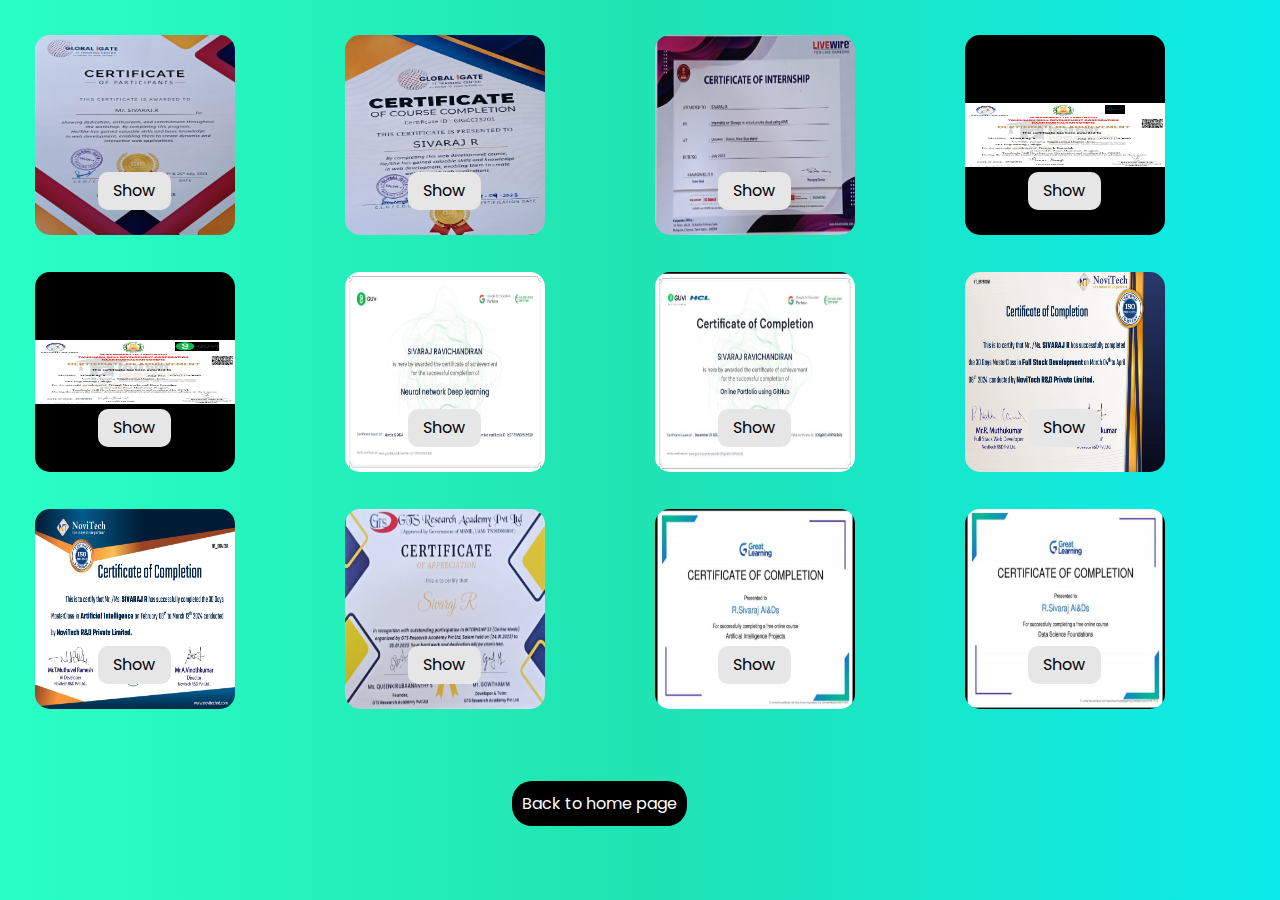
<file: certificate.html>
<!DOCTYPE html>
<html lang="en">

<head>
    <meta charset="UTF-8">
    <meta name="viewport" content="width=device-width, initial-scale=1.0">
    <link rel="stylesheet" href="style.css">
    <title>Document</title>
</head>

<body style="background: #0cebeb;  /* fallback for old browsers */
background: -webkit-linear-gradient(to right, #29ffc6, #20e3b2, #0cebeb);  /* Chrome 10-25, Safari 5.1-6 */
background: linear-gradient(to right, #29ffc6, #20e3b2, #0cebeb); /* W3C, IE 10+/ Edge, Firefox 16+, Chrome 26+, Opera 12+, Safari 7+ */

">
    <div class="new-arrival">
        <div class="arrival-con">
            <img src="images/certificates.jpg" style="width: 200px; height: 200px;">
            <a href="certificates.jpg">Show</a>
        </div>

        <div class="arrival-con">
            <img src="images/certificates2.jpg" style="width: 200px; height: 200px;">
            <a href="certificates2.jpg">Show</a>
        </div>

        <div class="arrival-con">
            <img src="images/certificates3.jpg" style="width: 200px; height: 200px;">
            <a href="certificates3.jpg">Show</a>
        </div>

        <div class="arrival-con">
            <img src="images/certificates4.jpg" style="width: 200px; height: 200px;">
            <a href="certificates4.jpg">Show</a>
        </div>

        <div class="arrival-con">
            <img src="images/certificates5.jpg" style="width: 200px; height: 200px;">
            <a href="certificates5.jpg">Show</a>
        </div>

        <div class="arrival-con">
            <img src="images/certificates6.jpg" style="width: 200px; height: 200px;">
            <a href="certificates6.jpg">Show</a>
        </div>

        <div class="arrival-con">
            <img src="images/certificates7.jpg" style="width: 200px; height: 200px;">
            <a href="certificates7.jpg">Show</a>
        </div>

        <div class="arrival-con">
            <img src="images/certificates8.jpg" style="width: 200px; height: 200px;">
            <a href="certificates8.jpg">Show</a>
        </div>
        <div class="arrival-con">
            <img src="images/certificates9.jpg" style="width: 200px; height: 200px;">
            <a href="certificates9.jpg">Show</a>
        </div>

        <div class="arrival-con">
            <img src="images/certificates10.jpg" style="width: 200px; height: 200px;">
            <a href="certificates10.jpg">Show</a>
        </div>

        <div class="arrival-con">
            <img src="images/certificates11.jpg" style="width: 200px; height: 200px;">
            <a href="certificates11.jpg">Show</a>
        </div>

        <div class="arrival-con">
            <img src="images/certificates12.jpg" style="width: 200px; height: 200px;">
            <a href="certificates12.jpg">Show</a>
        </div>


    </div>

    <button class="ddd"><a href="index.html">Back to home page</a></button>
</body>

</html>
</file>
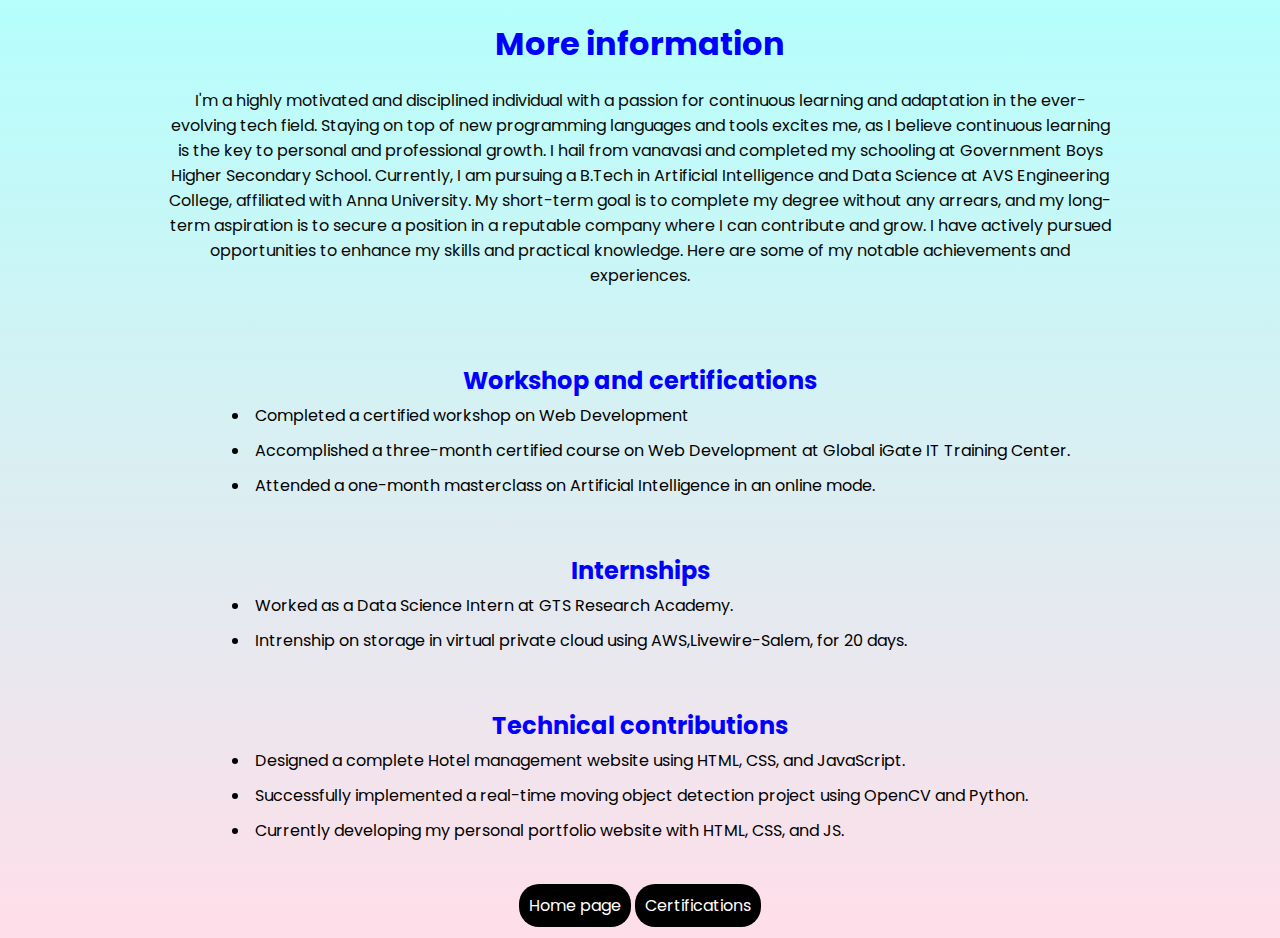
<file: info.html>
<!DOCTYPE html>
<html lang="en">

<head>
    <meta charset="UTF-8">
    <meta name="viewport" content="width=device-width, initial-scale=1.0">
    <title>Document</title>
    <link rel="stylesheet" href="style.css">

    <style>
        .con{
            text-align: center;
            padding: 20px;
            width: 80%;
            margin-left: 10% ;
        }

        .con h1{
            color: blue;
        }
         
        .con p{
            color:rgb(8, 8, 7);
            padding: 20px;
            text-overflow: none;
        }

        .intern{
            padding: 25px;
        }

        .wrk{
            margin-top: 10px;
            text-align: center;
            height: 100%;
            color: blue;
            width: 80%;
            margin-left: 10% ;
        }

        .wrk li{
            text-align: left;
            color: black;
            margin-left: 10%;
            padding: 5px;
        }

        .jjj{
            margin: 20px;
        }

        .jjj a{
            top: 30px;
            background-color: black;
            color: white;
            text-decoration: none;
            padding: 10px;
            border-radius: 20px;
            
        }

        a:hover{
            cursor: pointer;
            background-color:tomato;
            color: white;
            transition: .5s;
        }

        .hh:hover{
            background: rgb(192, 254, 100);
            color: black;
            transition: .5s;
        }


        @media only screen and (max-width: 900px){
        .con{
            height: auto;
            width: auto;
        }
    }      
   

    </style>





</head>

<body style="background-color: #FFDEE9;
background-image: linear-gradient(0deg, #FFDEE9 0%, #B5FFFC 100%);
"
>
    <div class="con">
        <h1>More information</h1>
        <p>I'm a highly motivated and disciplined individual with a passion for continuous learning and adaptation in
            the
            ever-evolving tech field. Staying on top of new programming languages and tools excites me, as I believe
            continuous learning is the key to personal and professional growth. I hail from vanavasi and completed my
            schooling at Government Boys Higher Secondary School. Currently, I am pursuing a B.Tech in Artificial
            Intelligence and Data Science at AVS Engineering College, affiliated with Anna University. My short-term
            goal is to complete my degree without any arrears, and my long-term aspiration is to secure a position in a
            reputable company where I can contribute and grow. I have actively pursued opportunities to enhance my
            skills and practical knowledge. Here are some of my notable achievements and experiences.</p>
    </div>
    <div class="wrk">
        <div class="intern">
        <h2>Workshop and certifications</h2>
        <li>Completed a certified workshop on Web Development</li>
        <li>Accomplished a three-month certified course on Web Development at Global iGate IT Training Center.</li>
        <li>Attended a one-month masterclass on Artificial Intelligence in an online mode. </li>
        </div>
        <div class="intern">
        <h2>Internships</h2>
        <li>Worked as a Data Science Intern at GTS Research Academy.</li>
        <li>Intrenship on storage in virtual private cloud using AWS,Livewire-Salem, for 20 days.</li>
        </div>
        <div class="intern">
        <h2>Technical contributions</h2>
        <li>Designed a complete Hotel management website using HTML, CSS, and JavaScript.</li>
        <li>Successfully implemented a real-time moving object detection project using OpenCV and Python.</li>
        <li>Currently developing my personal portfolio website with HTML, CSS, and JS.</li>
        </div>
        <div class="jjj">
            <a href="index.html">Home page</a>
            <a href="certificate.html" class="hh">Certifications</a>
        </div>
        
    </div>

   
</body>

</html>
</file>
<file: style.css>
/* ----- POPPINS FONT Link ----- */
@import url('https://fonts.googleapis.com/css2?family=Poppins:wght@400;500;600;700&display=swap');

/* ----- VARIABLES ----- */
:root {
    --body-color: rgb(250, 250, 250);
    --color-white: rgb(255, 255, 255);

    --text-color-second: rgb(68, 68, 68);
    --text-color-third: rgb(30, 159, 171);

    --first-color: rgb(110, 87, 224);
    --first-color-hover: rgb(40, 91, 212);

    --second-color: rgb(0, 201, 255);
    --third-color: rgb(192, 166, 49);
    --first-shadow-color: rgba(0, 0, 0, 0.1);

}

/* ----- BASE ----- */
* {
    margin: 0;
    padding: 0;
    box-sizing: border-box;
    font-family: 'Poppins', sans-serif;
}

/* ----- SMOOTH SCROLL ----- */
html {
    scroll-behavior: smooth;
}

/* ----- CHANGE THE SCROLL BAR DESIGN ----- */
::-webkit-scrollbar {
    width: 10px;
    border-radius: 25px;
}

::-webkit-scrollbar-track {
    background: #f1f1f1;
}

::-webkit-scrollbar-thumb {
    background: #ccc;
    border-radius: 30px;
}

::-webkit-scrollbar-thumb:hover {
    background: #bbb;
}


/* ---##-- REUSABLE CSS --##--- */

/* ----- GLOBAL BUTTON DESIGN ----- */
.featured-text-btn a {
    text-decoration: none;
    background-color: rgb(223, 222, 222);
    color: black;
}


.btn {
    font-weight: 500;
    padding: 12px 20px;
    background: #efefef;
    border: none;
    border-radius: 10px;
    cursor: pointer;
    transition: .4s;
}

.btn>i {
    margin-left: 10px;
}

.btn:hover {
    background: var(--second-color);
    color: var(--color-white);
}

/* ----- GLOBAL ICONS DESIGN ----- */
i {
    font-size: 16px;
}

/* ------- BASE -------- */
body {
    background: var(--body-color);
}

.container {
    width: 100%;
    position: relative;
}

/* ----- NAVIGATION BAR ----- */
nav {
    position: fixed;
    display: flex;
    justify-content: space-between;
    width: 100%;
    height: 90px;
    line-height: 90px;
    background: var(--body-color);
    padding-inline: 9vw;
    transition: .3s;
    z-index: 100;
}

.nav-logo {
    position: relative;
}

.nav-name {
    font-size: 30px;
    font-weight: 600;
    color: var(--text-color-third);
}

.nav-logo span {
    position: absolute;
    top: -15px;
    right: -20px;
    font-size: 5em;
    color: var(--text-color-second);
}

.nav-menu,
.nav_menu_list {
    display: flex;
}

.nav-menu .nav_list {
    list-style: none;
    position: relative;
}

.nav-link {
    text-decoration: none;
    color: var(--text-color-second);
    font-weight: 500;
    padding-inline: 10px;
    margin-inline: 10px;

}

.nav-menu-btn {
    display: none;
}

.nav-menu-btn i {
    font-size: 28px;
    cursor: pointer;
}

.active-link {
    position: relative;
    color: var(--first-color);
    transition: .3;
}

.active-link::after {
    content: '';
    position: absolute;
    left: 50%;
    bottom: -15px;
    transform: translate(-50%, -50%);
    width: 5px;
    height: 5px;
    background: var(--first-color);
    border-radius: 50%;
}


/* ----- WRAPPER DESIGN ----- */
.wrapper {
    padding-inline: 10vw;
}

/* ----- FEATURED BOX ----- */
.featured-box {
    position: relative;
    display: flex;
    height: 100vh;
    min-height: 700px;
}

/* ----- FEATURED TEXT BOX ----- */
.featured-text {
    position: relative;
    display: flex;
    justify-content: center;
    align-content: center;
    min-height: 80vh;
    flex-direction: column;
    width: 50%;
    padding-left: 20px;
}

.featured-text-card span {
    background: var(--third-color);
    color: var(--color-white);
    padding: 3px 8px;
    font-size: 12px;
    border-radius: 5px;
}

.featured-name {
    font-size: 50px;
    font-weight: 600;
    color: var(--text-color-second);
    margin-block: 20px;
}

.typedText {
    text-transform: capitalize;
    color: var(--text-color-third);
}

.featured-text-info {
    font-size: 15px;
    margin-bottom: 30px;
    color: var(--text-color-second);
}

.featured-text-btn {
    display: flex;
    gap: 20px;
}

.featured-text-btn>.blue-btn {
    background: var(--first-color);
    color: var(--color-white);
}

.social_icons {
    display: flex;
    margin-top: 5em;
    gap: 30px;
}

.icon {
    display: flex;
    justify-content: center;
    align-items: center;
    width: 40px;
    height: 40px;
    border-radius: 50%;
    box-shadow: 0px 2px 5px 0px rgba(0, 0, 0, 0.25);
    cursor: pointer;
}

.icon:hover {
    color: var(--first-color);
}

/* ----- FEATURED IMAGE BOX ----- */
.featured-image {
    display: flex;
    justify-content: right;
    align-content: center;
    min-height: 80vh;
    width: 50%;
}

.image {
    margin: auto 0;
    width: 380px;
    height: 380px;
    border-radius: 55% 45% 55% 45%;
    overflow: hidden;
    animation: imgFloat 5s ease-in-out infinite;
}

.image img {
    width: 380px;
    height: 380px;
    object-fit: cover;
}

@keyframes imgFloat {
    50% {
        transform: translateY(20px);
        border-radius: 55% 65% 55% 65%;
    }
}

.scroll-btn {
    position: absolute;
    bottom: 0;
    left: 50%;
    translate: -50%;
    display: flex;
    justify-content: center;
    align-items: center;
    width: 150px;
    height: 50px;
    gap: 5px;
    text-decoration: none;
    color: var(--text-color-second);
    background: var(--color-white);
    border-radius: 30px;
    box-shadow: 0 2px 5px 0 rgba(0, 0, 0, 0.25);
}

.scroll-btn i {
    font-size: 20px;
}

/* ----- MAIN BOX ----- */
.section {
    padding-block: 5em;
}

.row {
    display: flex;
    justify-content: space-between;
    width: 100%;
    gap: 50px;
}

.col {
    display: flex;
    width: 50%;
}

/* -- ## --- RESUABLE CSS -- ## -- */
.top-header {
    text-align: center;
    margin-bottom: 5em;
}

.top-header h1 {
    font-weight: 600;
    color: var(--text-color-second);
    margin-bottom: 10px;
}

.top-header span {
    color: #999;
}

h3 {
    font-size: 20px;
    font-weight: 600;
    color: var(--text-color-second);
    margin-bottom: 15px;
}

/* ----- ABOUT INFO ----- */
.about-info {
    position: relative;
    display: flex;
    align-items: center;
    flex-direction: column;
    padding-block: 30px 70px;
    padding-inline: 20px;
    width: 100%;
    background: var(--color-white);
    box-shadow: 1px 8px 10px 2px var(--first-shadow-color);
    border-radius: 20px;
}

.about-info p {
    text-align: center;
    font-size: 15px;
    color: #777;
}

.about-btn {
    position: absolute;
    right: 20px;
    bottom: 20px;
    background: var(--first-color);
    color: var(--color-white);
    border-radius: 30px;
    margin-right: 35%;
    height: 30px;
}

.about-btn a{
    text-decoration: none;
    color: white;
    padding: 10px;
    margin: 10px;
}

.about-btn:hover {
    background: var(--first-color-hover);
}

/* ----- ABOUT / SKILLS BOX ----- */
.skills-box {
    margin: 10px;
}

.skills-header {
    margin-bottom: 30px;
}

.skills-list {
    display: flex;
    flex-wrap: wrap;
    gap: 5px;
}

.skills-list span {
    font-size: 14px;
    background: var(--first-color);
    color: var(--color-white);
    padding: 2px 10px;
    border-radius: 5px;
}

/* ----- PROJECTS BOX ----- */
.project-container {
    display: flex;
    width: 100%;
    justify-content: space-between;
    gap: 20px;
    flex-wrap: wrap;
}

.project-box {
    position: relative;
    display: flex;
    justify-content: center;
    align-items: center;
    flex-direction: column;
    width: 31%;
    height: 325px;
    background: var(--color-white);
    border-radius: 20px;
    box-shadow: 1px 8px 10px 2px var(--first-shadow-color);
    overflow: hidden;
}

.project-box>i {
    font-size: 50px;
    color: #00B5E7;
    margin-bottom: 25px;
}

.project-box label {
    font-size: 15px;
    color: #777;
    text-align: center;
}

.project-box a{
    padding: 10px;
    background-color: rgb(110, 87, 224);
    color: white;
    text-decoration: none;
    margin-top: 10px;
    border-radius: 10px;
}

.project-box::after,
.contact-info::after {
    content: "";
    position: absolute;
    bottom: -100%;
    background: var(--second-color);
    width: 100%;
    height: 100%;
    transition: .4s;
    z-index: 1;
}

.project-box:hover.project-box::after,
.contact-info:hover.contact-info::after {
    bottom: 0;
}

.project-box:hover.project-box i,
.project-box:hover.project-box>h3,
.project-box:hover.project-box>label
 {
    color: var(--color-white);
    z-index: 2;
}
.project-box:hover.project-box>a{
    color: black;
    z-index: 2;
    background-color: black;
    color: white;
    text-decoration: none;
    margin-top: 10px;
    border-radius: 10px;
}



/* education */

.education-container {
    display: flex;
    width: 100%;
    justify-content: space-between;
    gap: 20px;
    flex-wrap: wrap;
}

.education-box {
    position: relative;
    display: flex;
    justify-content: center;
    align-items: center;
    flex-direction: column;
    width: 30%;
    height: 250px;
    background: var(--color-white);
    border-radius: 30px;
    box-shadow: rgba(50, 50, 93, 0.25) 0px 50px 100px -20px, rgba(0, 0, 0, 0.3) 0px 30px 60px -30px, rgba(10, 37, 64, 0.35) 0px -2px 6px 0px ;
    overflow: hidden;
}

.education-box>i {
    font-size: 50px;
    color: #00B5E7;

    margin-bottom: 25px;
}

.education-box label {
    font-size: 15px;
    color: #777;
}

.education-box::after,
.contact-info::after {
    content: "";
    position: absolute;
    bottom: -100%;
    background: var(--second-color);
    /* change */
    width: 100%;
    height: 100%;
    transition: .5s;
    z-index: 1;
}

.education-box:hover.education-box::after,
.contact-info:hover.contact-info::after {
    bottom: 0;
}


.education-box:hover.education-box i,
.education-box:hover.education-box>h3,
.education-box:hover.education-box>label {
    color: var(--color-white);
    z-index: 2;
}





/* ----- CONTACT BOX ----- */
.contact-info {
    position: relative;
    display: flex;
    flex-direction: column;
    justify-content: center;
    align-items: center;
    padding: 20px 30px;
    width: 100%;
    height: 315px;
    background: var(--second-color);
    border-radius: 10px;
    box-shadow: 1px 8px 10px 2px var(--first-shadow-color);
    overflow: hidden;
}

.contact-info>h2 {
    color: var(--color-white);
    margin-bottom: 20px;
}

.contact-info>p {
    display: flex;
    align-items: center;
    gap: 10px;
    color: var(--color-white);
    margin-block: 5px;
}

.contact-info p>i {
    font-size: 18px;
}

.contact-info::after {
    background: var(--color-white);
}

.contact-info:hover.contact-info h2,
.contact-info:hover.contact-info p,
.contact-info:hover.contact-info i {
    color: #777;
    z-index: 2;
}

/* ----- CONTACT FORM ----- */
.form-control {
    display: flex;
    flex-direction: column;
    gap: 10px;
    width: 100%;
}

.form-inputs {
    display: flex;
    gap: 10px;
    width: 100%;
}

.input-field {
    width: 50%;
    height: 55px;
    background: transparent;
    border: 2px solid #AAA;
    border-radius: 10px;
    padding-inline: 20px;
    outline: none;
}

textarea {
    width: 100%;
    height: 250px;
    background: transparent;
    border: 2px solid #AAA;
    border-radius: 10px;
    padding: 15px 20px;
    outline: none;
    resize: none;
}

.form-button>.btn {
    display: flex;
    align-items: center;
    justify-content: center;
    background: var(--second-color);
    color: var(--color-white);
}

.form-button>.btn:hover {
    background: #00B5E7;
}

.form-button i {
    font-size: 18px;
    rotate: -45deg;
}

/* ----- FOOTER BOX ----- */
footer {
    display: flex;
    justify-content: center;
    align-items: center;
    flex-direction: column;
    row-gap: 30px;
    background: #F8F8F8;
    padding-block: 40px 60px;
}

.top-footer p {
    font-size: 25px;
    font-weight: 600;
}

.middle-footer .footer-menu {
    display: flex;
}

.footer_menu_list {
    list-style: none;
}

.footer_menu_list a {
    text-decoration: none;
    color: var(--text-color-second);
    font-weight: 500;
    margin-inline: 20px;
}

.footer-social-icons {
    display: flex;
    gap: 30px;
}

.bottom-footer {
    font-size: 14px;
    margin-top: 10px;
}






/* -------------- certificate style ---------------*/



.new-arrival {
    display: flex;
    justify-content: space-between;
    flex-wrap: wrap;
    margin-left: 10px;
    padding: 10px;
    margin: 10px;
}

.arrival-con {
    position: relative;
    flex-basis: 25%;
    padding: 15px;
}

.arrival-con img {
    border-radius: 15px;
}

.arrival-con a {
    padding: 2% 5% 2% 5%;
    margin-top: 10px;
    position: absolute;
    top: 60%;
    left: 25%;
    border-radius: 10px;
    border: none;
    text-decoration: none;
    background-color: rgb(230, 230, 230);
    color: black;
}

.ddd {
    margin-left: 40%;
    padding: 10px;
    font-size: 16px;
    margin-bottom: 30px;
    margin-top: 30px;
    border-radius: 20px;
    border: none;
    background-color: black;
    transition: 1s;
}

.ddd a {
    text-decoration: none;
    color: white;
}






















/* ----- MEDIA QUERY == 1024px / RESPONSIVE ----- */
@media only screen and (max-width: 1024px) {
    .featured-text {
        padding: 0;
    }

    .image,
    .image img {
        width: 320px;
        height: 320px;
    }
}

/* ----- MEDIA QUERY == 900px / RESPONSIVE ----- */
@media only screen and (max-width: 900px) {
    .nav-button {
        display: none;
    }

    .nav-menu.responsive {
        left: 0;
    }

    .nav-menu {
        position: fixed;
        top: 80px;
        left: -100%;
        flex-direction: column;
        justify-content: center;
        align-items: center;
        background: rgba(255, 255, 255, 0.7);
        backdrop-filter: blur(20px);
        width: 100%;
        min-height: 450px;
        height: 90vh;
        transition: .3s;
    }

    .nav_menu_list {
        flex-direction: column;
    }

    .nav-menu-btn {
        display: flex;
        align-items: center;
        justify-content: center;
    }

    .featured-box {
        flex-direction: column;
        justify-content: center;
        height: 100vh;
    }

    .featured-text {
        width: 100%;
        order: 2;
        justify-content: center;
        align-content: flex-start;
        min-height: 60vh;
    }

    .social_icons {
        margin-top: 2em;
    }

    .featured-image {
        order: 1;
        justify-content: center;
        min-height: 150px;
        width: 100%;
        margin-top: 65px;
    }

    .image,
    .image img {
        width: 150px;
        height: 150px;
    }

    .row {
        display: flex;
        flex-direction: column;
        justify-content: center;
        gap: 50px;
    }

    .col {
        display: flex;
        justify-content: center;
        width: 100%;
    }

    .about-info,
    .contact-info {
        width: 100%;
    }

    .project-container {
        justify-content: center;
    }

    .project-box {
        width: 80%;
    }
    .education-box{
        width: 100%;
    }
    

}

/* ----- MEDIA QUERY == 540px / RESPONSIVE ----- */

@media only screen and (max-width: 540px) {
    .featured-name {
        font-size: 40px;
    }

    .project-box {
        width: 100%;
    }

    .form-inputs {
        flex-direction: column;
    }

    .input-field {
        width: 100%;
    }
    .education-box{
        width: 100%;
    }
    
    
}

@media only screen and (max-width: 440px){
 .education-box{
     width:100%;
 }   
    
}
</file>
